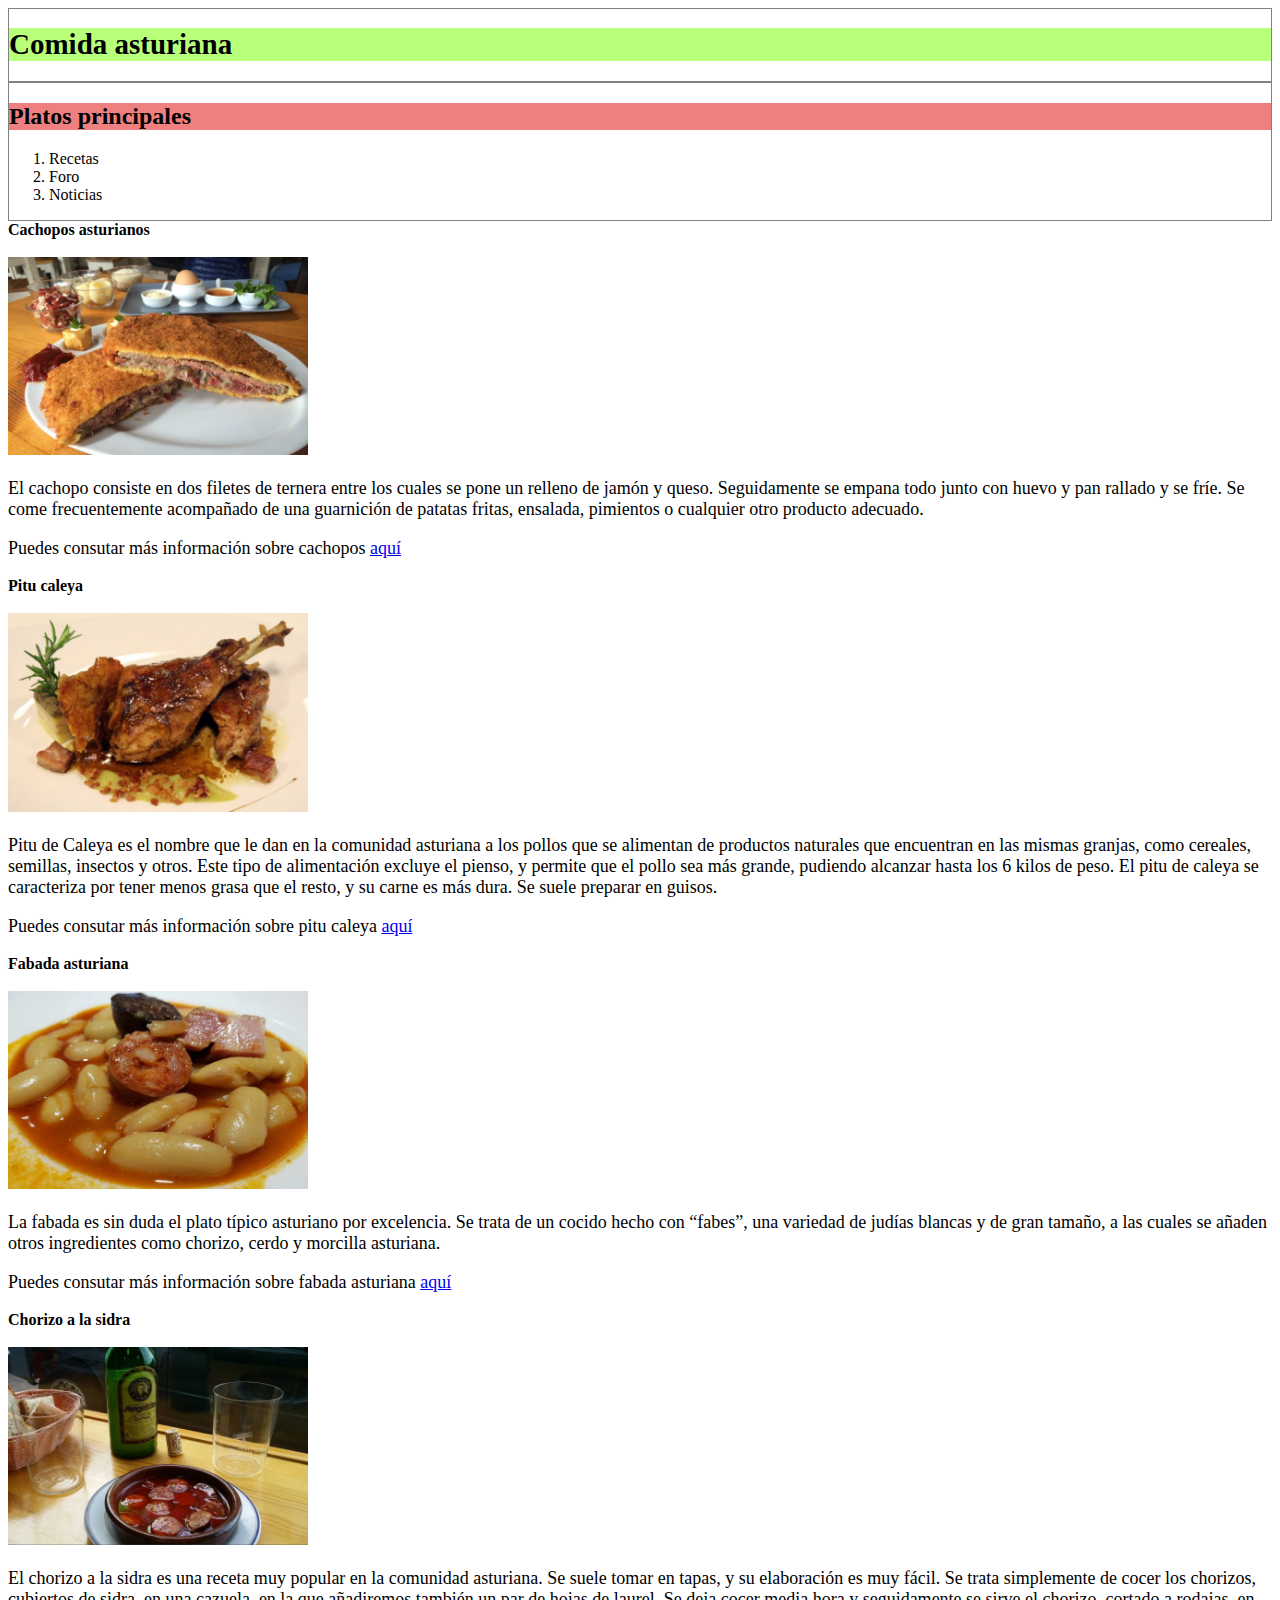
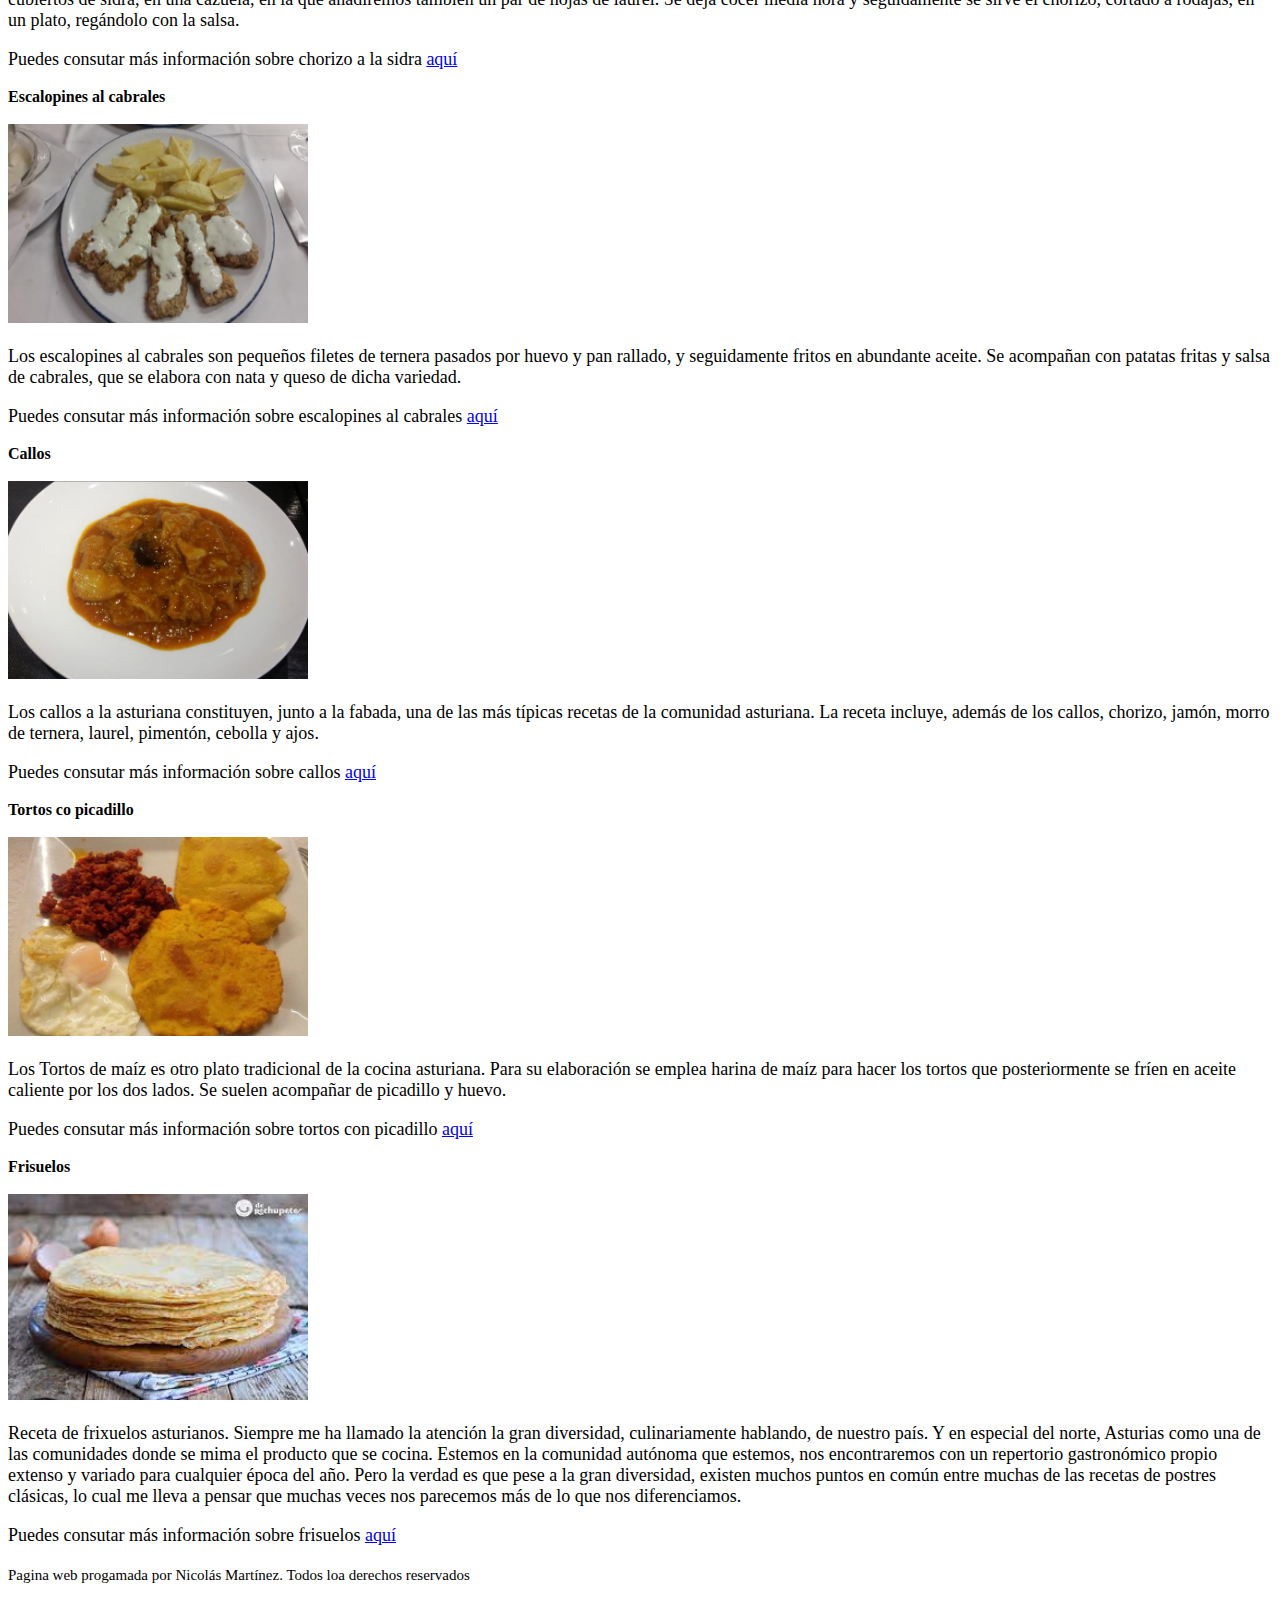
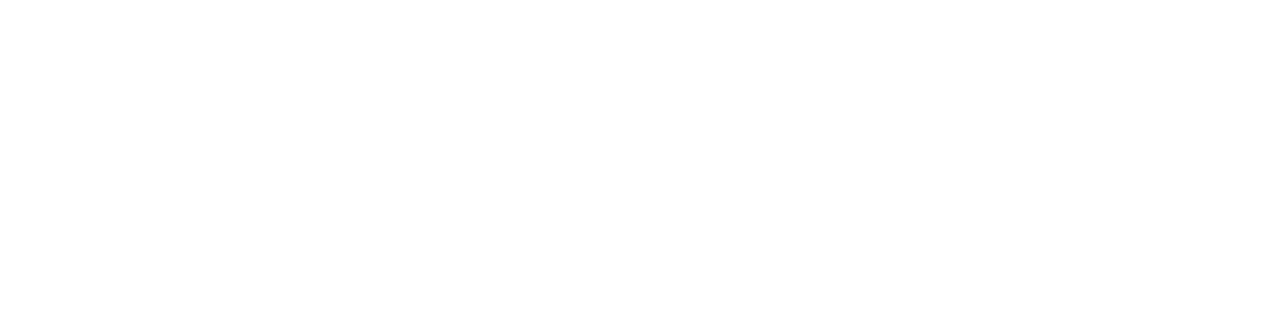
<file: Index.html>
<!DOCTYPE html>
<html lang="es">

<head>

    <title>Comida tradicional asturiana</title>
    <meta charset="utf-8"/>
    <meta name="author" content="Nicolás Martínez"/>
    <meta name="description" content="comida asturiana, asturias,  "/>
    <meta name="keywords" content="asturias, cachopo, pote, chorizo, tradicional, fabada"/>
    <link rel="stylesheet" href="estilos.css">

</head>

<body>
    <header>
        <h1><b>Comida asturiana</b></h1>
    </header>

    <nav>
        <h2>Platos principales</h2>
        <ol>
            <li>Recetas</li>
            <li>Foro</li>
            <li>Noticias</li>
        </ol>
    </nav>

    <section>
       <article>
           <b>Cachopos asturianos</b>
           <p><img src="./cachopo.jpg"width="300"alt="Cachopo"></p>
           <p>El cachopo consiste en dos filetes de ternera entre los cuales se pone un relleno de jamón y queso. Seguidamente se empana todo junto con huevo y pan rallado y se fríe. Se come frecuentemente acompañado de una guarnición de patatas fritas, ensalada, pimientos o cualquier otro producto adecuado.</p>
           <p>Puedes consutar más información sobre cachopos <a href="cachopo.html">aquí</a></p>

        </article>
       <article>
            <b>Pitu caleya</b>
            <p><img src="./pitu caleya.jpg"width="300"alt="Pitu caleya"></p>
            <p>Pitu de Caleya es el nombre que le dan en la comunidad asturiana a los pollos que se alimentan de productos naturales que encuentran en las mismas granjas, como cereales, semillas, insectos y otros. Este tipo de alimentación excluye el pienso, y permite que el pollo sea más grande, pudiendo alcanzar hasta los 6 kilos de peso. El pitu de caleya se caracteriza por tener menos grasa que el resto, y su carne es más dura. Se suele preparar en guisos.</p>
            <p>Puedes consutar más información sobre pitu caleya <a href="pitu caleya.html">aquí</a></p>
       </article>
       <article>
            <b>Fabada asturiana</b>
            <p><img src="./fabada.jpg"width="300"alt="Fabada"></p>
            <p>La fabada es sin duda el plato típico asturiano por excelencia. Se trata de un cocido hecho con “fabes”, una variedad de judías blancas y de gran tamaño, a las cuales se añaden otros ingredientes como chorizo, cerdo y morcilla asturiana.</p>
            <p>Puedes consutar más información sobre fabada asturiana <a href="fabada asturiana.html">aquí</a></p>
       </article>
       <article>
           <b>Chorizo a la sidra</b>
           <p><img src="./chorizo a la sidra.jpg"width="300"alt="Chorizo a la sidra"></p>
           <p>El chorizo a la sidra es una receta muy popular en la comunidad asturiana. Se suele tomar en tapas, y su elaboración es muy fácil.
            Se trata simplemente de cocer los chorizos, cubiertos de sidra, en una cazuela, en la que añadiremos también un par de hojas de laurel. Se deja cocer media hora y seguidamente se sirve el chorizo, cortado a rodajas, en un plato, regándolo con la salsa.</p>
            <p>Puedes consutar más información sobre chorizo a la sidra <a href="chorizo a la sidra.html">aquí</a></p>
       </article>
       <article>
            <b>Escalopines al cabrales</b>
            <p><img src="./escalopines cabrales.jpg"width="300"alt="Escalopines cabrales"></p>
            <p>Los escalopines al cabrales son pequeños filetes de ternera pasados por huevo y pan rallado, y seguidamente fritos en abundante aceite. Se acompañan con patatas fritas y salsa de cabrales, que se elabora con nata y queso de dicha variedad.</p>
            <p>Puedes consutar más información sobre escalopines al cabrales <a href="escalopines cabrales.html">aquí</a></p>
       </article>
       <article>
            <b>Callos</b>
            <p><img src="./Callos.jpg"width="300"alt="Callos"></p>
            <p>Los callos a la asturiana constituyen, junto a la fabada, una de las más típicas recetas de la comunidad asturiana. La receta incluye, además de los callos, chorizo, jamón, morro de ternera, laurel, pimentón, cebolla y ajos.</p>
            <p>Puedes consutar más información sobre callos <a href="callos.html">aquí</a></p>
       </article>
       <article>
           <b>Tortos co picadillo</b>
           <p><img src="./tortos.jpg"width="300"alt="Tortaos con picadillo"></p>
           <p>Los Tortos de maíz es otro plato tradicional de la cocina asturiana. Para su elaboración se emplea harina de maíz para hacer los tortos que posteriormente se fríen en aceite caliente por los dos lados. Se suelen acompañar de picadillo y huevo.</p>
           <p>Puedes consutar más información sobre tortos con picadillo <a href="tortos con picadillo.html">aquí</a></p>
       </article>
       <article>
        <b>Frisuelos</b>
        <p><img src="./frisuelos.jpg"width="300"alt="Pote de berzas"></p>
        <p>Receta de frixuelos asturianos. Siempre me ha llamado la atención la gran diversidad, culinariamente hablando, de nuestro país. Y en especial del norte, Asturias como una de las comunidades donde se mima el producto que se cocina. Estemos en la comunidad autónoma que estemos, nos encontraremos con un repertorio gastronómico propio extenso y variado para cualquier época del año. Pero la verdad es que pese a la gran diversidad, existen muchos puntos en común entre muchas de las recetas de postres clásicas, lo cual me lleva a pensar que muchas veces nos parecemos más de lo que nos diferenciamos.</p>
        <p>Puedes consutar más información sobre frisuelos <a href="frisuelos.html">aquí</a></p>
         <p></p>
       </article>
       
        
    </section>   
    
    </aside>


    </aside>

    <footer>
        <p><small>Pagina web progamada por  Nicolás Martínez. Todos loa derechos reservados</small></p>
    </footer>

    <iframe src="https://www.google.com/maps/embed?pb=!1m18!1m12!1m3!1d92820.79361505026!2d-5.9085072274389105!3d43.363435396401094!2m3!1f0!2f0!3f0!3m2!1i1024!2i768!4f13.1!3m3!1m2!1s0xd368cf02432a8b3%3A0x2d0babc52f771ce3!2sSidrer%C3%ADa%20Tierra%20Astur%20Gascona!5e0!3m2!1ses!2ses!4v1636712849928!5m2!1ses!2ses" width="400" height="300" style="border:0;" allowfullscreen="" loading="lazy"></iframe>
    
</body>

</html>
</file>
<file: estilos.css>
p{
    background: white; 
    color: rgb(0, 0, 0); 
    font-family: Calibri; 
    font-size: 18px; 
    font-weight: light; 
}

h1{
    background: rgb(184, 255, 122);
    font-size: 29px;
}

h2{
    background: lightcoral;
    color: rgb(0, 0, 0);
    font-family: Sans-seriff;
    font-size: 24px;
    font-weight: light;
}
h3{
    background: lightcoral;
    color: rgb(0, 0, 0);
    font-family: Sans-seriff;
    font-size: 24px;
    font-weight: bold;
}
header, nav, section¨{
    border-width: 1px; 
    border-style: solid; 
    border-color: grey
}
</file>
